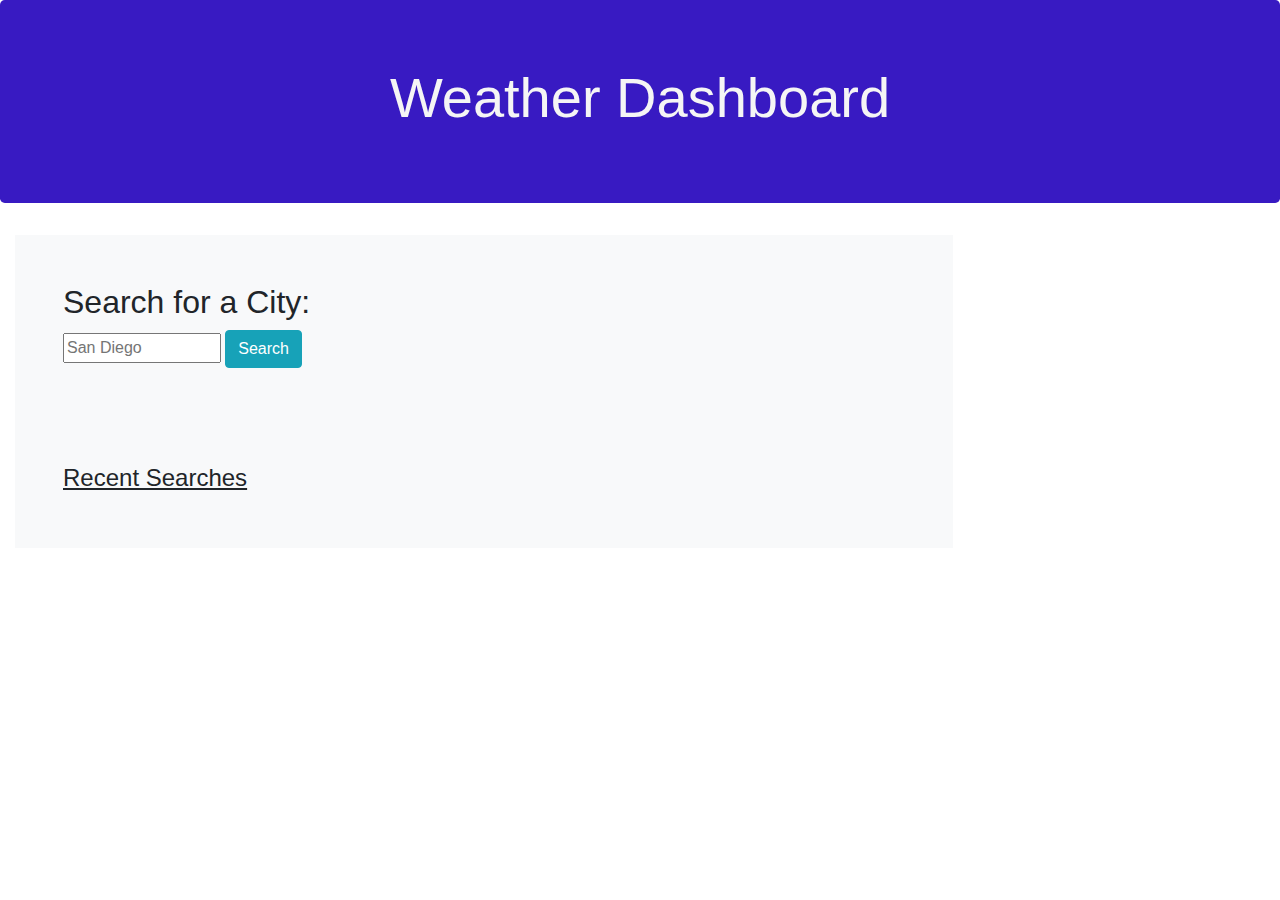
<file: index.html>
<!DOCTYPE html>
<html lang="en">

<head>
    <meta charset="UTF-8" />
    <meta name="viewport" content="width=device-width, initial-scale=1.0" />
    <meta http-equiv="X-UA-Compatible" content="ie=edge" />
    <link rel="stylesheet" href="https://stackpath.bootstrapcdn.com/bootstrap/4.3.1/css/bootstrap.min.css" />
    <title>Weather App</title>

    <link rel="stylesheet" href="style.css" />
</head>

<header>
    <div class="jumbotron">
        <h1 class="hero-header display-4">Weather Dashboard</h1>
    </div>

</header>

<body>
    <div class="col-12 flex-row align-center justify-left min-25-vh">
        <div class="col-12 col-md-9 flex-column align-left bg-light p-5">
            <h2 class="search-text">Search for a City:</h2>
            <form id="search-form" class="form w-75">
                <input id="search-input" class="form-input w-25" type="text" placeholder="San Diego">
                <button class="flex-column btn btn-info">Search</button>
            </form>
        </div>
    </div>

    <div class="col-12 flex-row align-center justify-left min-25-vh">
        <div class="col-12 col-md-9 flex-column align-left bg-light p-5">
            <h4 class="recent-searches">Recent Searches</h4>
        </div>
    </div>

   




    <script src="https://code.jquery.com/jquery-3.5.1.min.js"></script>
    <script src="script.js"></script>
</body>

</html>
</file>
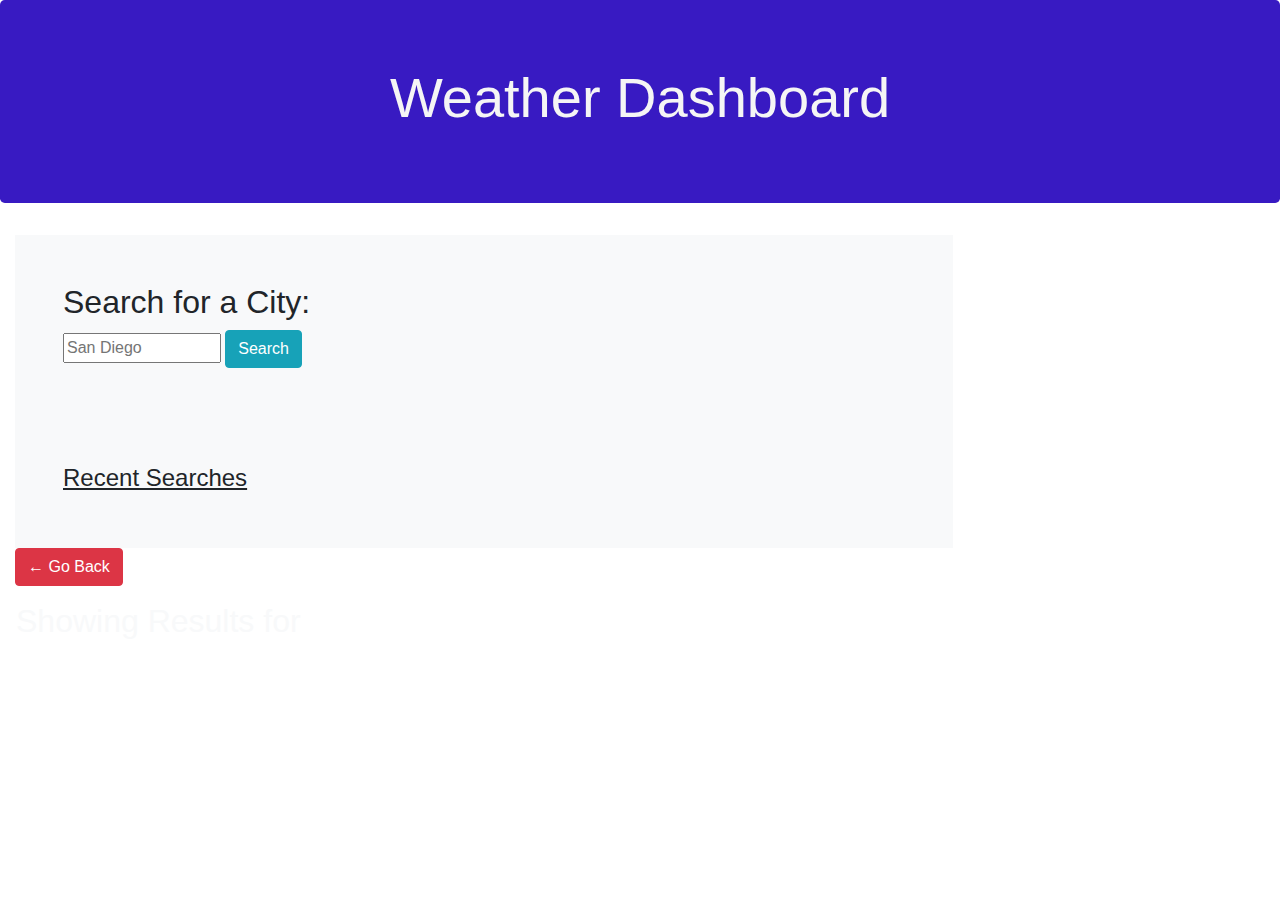
<file: search-results.html>
<!DOCTYPE html>
<html lang="en">

<head>
    <meta charset="UTF-8" />
    <meta name="viewport" content="width=device-width, initial-scale=1.0" />
    <meta http-equiv="X-UA-Compatible" content="ie=edge" />
    <link rel="stylesheet" href="https://stackpath.bootstrapcdn.com/bootstrap/4.3.1/css/bootstrap.min.css" />
    <title>Weather App</title>

    <link rel="stylesheet" href="style.css" />
</head>

<header>
    <div class="jumbotron">
        <h1 class="hero-header display-4">Weather Dashboard</h1>
    </div>

</header>

<body>
    <div class="col-12 flex-row align-center justify-left min-25-vh">
        <div class="col-12 col-md-9 flex-column align-left bg-light p-5">
            <h2 class="search-text">Search for a City:</h2>
            <form id="search-form" class="form w-75">
                <input id="search-input" class="form-input w-25" type="text" placeholder="San Diego">
                <button class="flex-column btn btn-info">Search</button>
            </form>
        </div>
    </div>

    <div class="col-12 flex-row align-center justify-left min-25-vh">
        <div class="col-12 col-md-9 flex-column align-left bg-light p-5">
            <h4 class="recent-searches">Recent Searches</h4>
        </div>
        <a href="index.html" class="flex-column btn btn-info btn-danger">&larr; Go Back</a>
    </div>

    <div class= "col-12 col-med-9 p-3 text-light">
        <h2>Showing Results for <span id="results-text"></span></h2>
        <div id="result-content"></div>
    </div>


    <script src="display-search.js" ></script>
</body>

</html>
</file>
<file: style.css>
.jumbotron {
    text-align: center;
    background-color: rgb(56, 26, 194);
    border: 1px, black;
    color: whitesmoke;
}


.recent-searches {
    text-decoration: underline;
}
</file>
